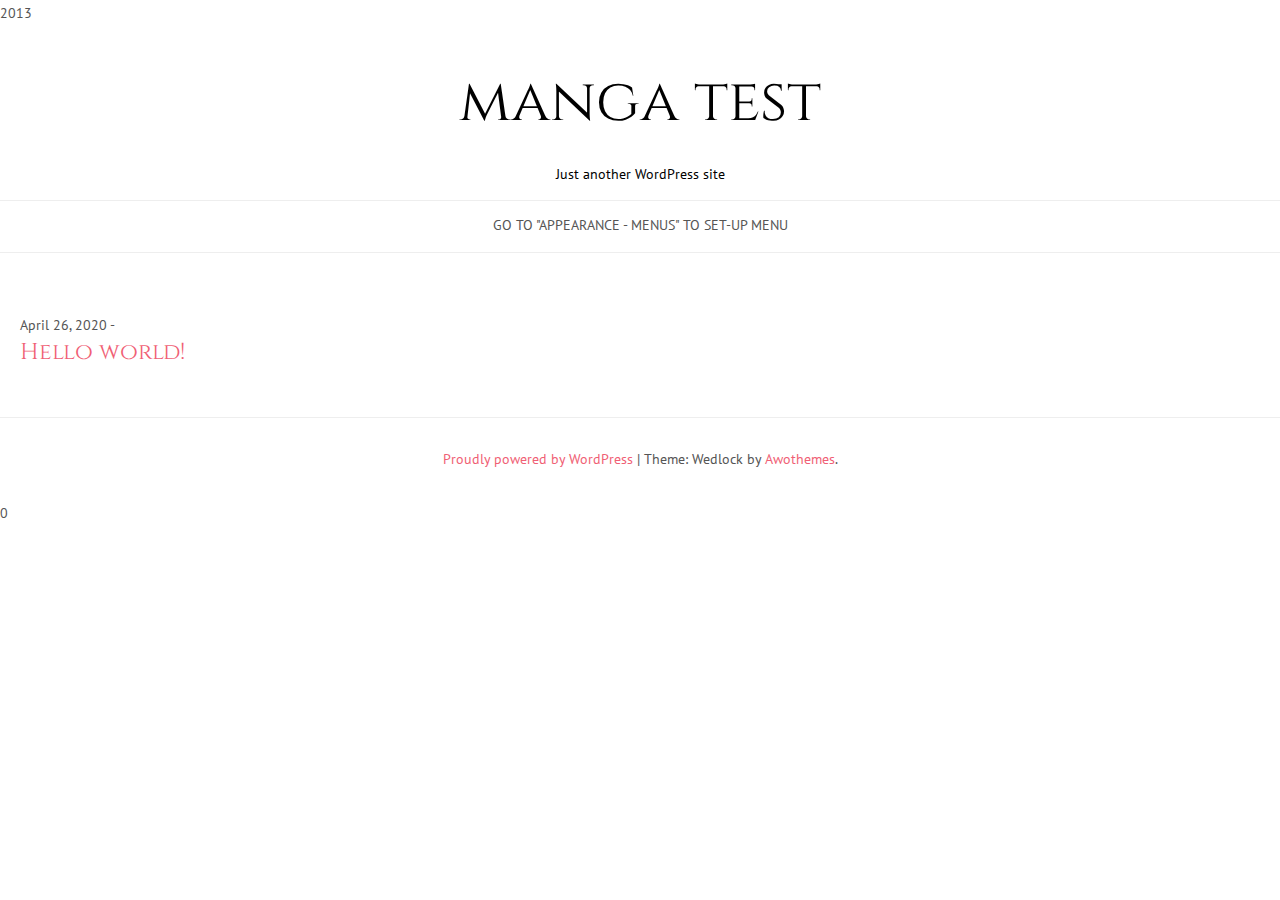
<file: index.html>
2013
<!DOCTYPE html>
<html lang="en-US">
<head>
<meta charset="UTF-8">
<meta name="viewport" content="width=device-width, initial-scale=1">
<link rel="profile" href="http://gmpg.org/xfn/11">
<link rel="pingback" href="https://soufianedrom.github.io/manga/xmlrpc.php">

<title>manga test &#8211; Just another WordPress site</title>
<link rel='dns-prefetch' href='//fonts.googleapis.com' />
<link rel='dns-prefetch' href='//s.w.org' />
<link rel="alternate" type="application/rss+xml" title="manga test &raquo; Feed" href="https://soufianedrom.github.io/manga/feed/" />
<link rel="alternate" type="application/rss+xml" title="manga test &raquo; Comments Feed" href="https://soufianedrom.github.io/manga/comments/feed/" />
		<script type="text/javascript">
			window._wpemojiSettings = {"baseUrl":"https:\/\/s.w.org\/images\/core\/emoji\/12.0.0-1\/72x72\/","ext":".png","svgUrl":"https:\/\/s.w.org\/images\/core\/emoji\/12.0.0-1\/svg\/","svgExt":".svg","source":{"concatemoji":"https:\/\/soufianedrom.github.io\/manga\/wp-includes\/js\/wp-emoji-release.min.js?ver=5.4"}};
			/*! This file is auto-generated */
			!function(e,a,t){var r,n,o,i,p=a.createElement("canvas"),s=p.getContext&&p.getContext("2d");function c(e,t){var a=String.fromCharCode;s.clearRect(0,0,p.width,p.height),s.fillText(a.apply(this,e),0,0);var r=p.toDataURL();return s.clearRect(0,0,p.width,p.height),s.fillText(a.apply(this,t),0,0),r===p.toDataURL()}function l(e){if(!s||!s.fillText)return!1;switch(s.textBaseline="top",s.font="600 32px Arial",e){case"flag":return!c([127987,65039,8205,9895,65039],[127987,65039,8203,9895,65039])&&(!c([55356,56826,55356,56819],[55356,56826,8203,55356,56819])&&!c([55356,57332,56128,56423,56128,56418,56128,56421,56128,56430,56128,56423,56128,56447],[55356,57332,8203,56128,56423,8203,56128,56418,8203,56128,56421,8203,56128,56430,8203,56128,56423,8203,56128,56447]));case"emoji":return!c([55357,56424,55356,57342,8205,55358,56605,8205,55357,56424,55356,57340],[55357,56424,55356,57342,8203,55358,56605,8203,55357,56424,55356,57340])}return!1}function d(e){var t=a.createElement("script");t.src=e,t.defer=t.type="text/javascript",a.getElementsByTagName("head")[0].appendChild(t)}for(i=Array("flag","emoji"),t.supports={everything:!0,everythingExceptFlag:!0},o=0;o<i.length;o++)t.supports[i[o]]=l(i[o]),t.supports.everything=t.supports.everything&&t.supports[i[o]],"flag"!==i[o]&&(t.supports.everythingExceptFlag=t.supports.everythingExceptFlag&&t.supports[i[o]]);t.supports.everythingExceptFlag=t.supports.everythingExceptFlag&&!t.supports.flag,t.DOMReady=!1,t.readyCallback=function(){t.DOMReady=!0},t.supports.everything||(n=function(){t.readyCallback()},a.addEventListener?(a.addEventListener("DOMContentLoaded",n,!1),e.addEventListener("load",n,!1)):(e.attachEvent("onload",n),a.attachEvent("onreadystatechange",function(){"complete"===a.readyState&&t.readyCallback()})),(r=t.source||{}).concatemoji?d(r.concatemoji):r.wpemoji&&r.twemoji&&(d(r.twemoji),d(r.wpemoji)))}(window,document,window._wpemojiSettings);
		</script>
		<style type="text/css">
img.wp-smiley,
img.emoji {
	display: inline !important;
	border: none !important;
	box-shadow: none !important;
	height: 1em !important;
	width: 1em !important;
	margin: 0 .07em !important;
	vertical-align: -0.1em !important;
	background: none !important;
	padding: 0 !important;
}
</style>
	<link rel='stylesheet' id='wp-block-library-css'  href='https://soufianedrom.github.io/manga/wp-includes/css/dist/block-library/style.min.css?ver=5.4' type='text/css' media='all' />
<link rel='stylesheet' id='wedlock-style-css'  href='https://soufianedrom.github.io/manga/wp-content/themes/wedlock/style.css?ver=5.4' type='text/css' media='all' />
<link rel='stylesheet' id='gumby-style-css'  href='https://soufianedrom.github.io/manga/wp-content/themes/wedlock/css/gumby.css?ver=20151215' type='text/css' media='' />
<link rel='stylesheet' id='wedlock-fonts-css'  href='https://fonts.googleapis.com/css?family=Cinzel%3A400%2C700%7CPT%2BSans%3A400%2C400italic%2C700%2C700italic&#038;subset=cyrillic%2Clatin%2Clatin-ext' type='text/css' media='all' />
<script type='text/javascript' src='https://soufianedrom.github.io/manga/wp-includes/js/jquery/jquery.js?ver=1.12.4-wp'></script>
<script type='text/javascript' src='https://soufianedrom.github.io/manga/wp-includes/js/jquery/jquery-migrate.min.js?ver=1.4.1'></script>
<script type='text/javascript' src='https://soufianedrom.github.io/manga/wp-content/themes/wedlock/js/libs/modernizr.js?ver=20151215'></script>
<link rel='https://api.w.org/' href='https://soufianedrom.github.io/manga/wp-json/' />
<link rel="EditURI" type="application/rsd+xml" title="RSD" href="https://soufianedrom.github.io/manga/xmlrpc.php?rsd" />
<link rel="wlwmanifest" type="application/wlwmanifest+xml" href="https://soufianedrom.github.io/manga/wp-includes/wlwmanifest.xml" /> 
<meta name="generator" content="WordPress 5.4" />
<style type="text/css">.recentcomments a{display:inline !important;padding:0 !important;margin:0 !important;}</style>	<style type="text/css">
	
				.site-title a,
		.site-description {
			color: #000000;
		}
		</style>
	</head>

<body class="home blog hfeed">
<div id="page" class="site">

	<header id="masthead" class="site-header" role="banner" style="background-image:url('')">
		<div class="header-top row">
			<div class="logo">
									<h1 class="site-title"><a rel="home" href="https://soufianedrom.github.io/manga/">manga test</a></h1>
						
							<p class="site-description">Just another WordPress site</p>
						</div>
		</div>
		<!-- container to normalize fixed navigation behavior when scrolling -->
		<div class="navcontain">
			<div class="navbar" gumby-fixed="top" id="main-nav">
				<div class="row">
					<ul><li><a href="https://soufianedrom.github.io/manga/wp-admin/nav-menus.php">Go to "Appearance - Menus" to set-up menu</a></li></ul>				</div>
			</div>
		</div>
	</header><!-- #masthead --><div id="content" class="site-content row">

	<div id="primary" class="content-area twelve columns">
		<main id="main" class="site-main" role="main">

		<div id="posts-container" class="js-masonry">
<article id="post-1" class="blogroll post-1 post type-post status-publish format-standard hentry category-uncategorized">
	<header class="entry-header">

	
					
								
									<div class="entry-meta">
						<span class="posted-on"><a href="https://soufianedrom.github.io/manga/2020/04/26/hello-world/" rel="bookmark"><time class="entry-date published updated" datetime="2020-04-26T14:50:10+00:00">April 26, 2020</time></a></span> - 					</div><!-- .entry-meta -->
								
				<h4 class="entry-title"><a href="https://soufianedrom.github.io/manga/2020/04/26/hello-world/" rel="bookmark">Hello world!</a></h4>				
			
	</header><!-- .entry-header -->
	
			
	<footer class="entry-footer">
			</footer><!-- .entry-footer -->
</article><!-- #post-## -->
</div>
		</main><!-- #main -->
	</div><!-- #primary -->


	</div><!-- #content -->

	<footer id="colophon" class="site-footer" role="contentinfo">
		<div class="site-info row">
			<a href="https://wordpress.org/">Proudly powered by WordPress</a>
			<span class="sep"> | </span>
			Theme: Wedlock by <a href="http://awothemes.pro" rel="designer">Awothemes</a>.		</div><!-- .site-info -->
	</footer><!-- #colophon -->
</div><!-- #page -->

<script type='text/javascript' src='https://soufianedrom.github.io/manga/wp-includes/js/imagesloaded.min.js?ver=3.2.0'></script>
<script type='text/javascript' src='https://soufianedrom.github.io/manga/wp-includes/js/masonry.min.js?ver=3.3.2'></script>
<script type='text/javascript' src='https://soufianedrom.github.io/manga/wp-content/themes/wedlock/js/libs/gumby.js?ver=20151215'></script>
<script type='text/javascript' src='https://soufianedrom.github.io/manga/wp-content/themes/wedlock/js/libs/ui/gumby.fixed.js?ver=20151215'></script>
<script type='text/javascript' src='https://soufianedrom.github.io/manga/wp-content/themes/wedlock/js/libs/ui/gumby.toggleswitch.js?ver=20151215'></script>
<script type='text/javascript' src='https://soufianedrom.github.io/manga/wp-content/themes/wedlock/js/libs/ui/gumby.navbar.js?ver=20151215'></script>
<script type='text/javascript' src='https://soufianedrom.github.io/manga/wp-content/themes/wedlock/js/libs/gumby.init.js?ver=20151215'></script>
<script type='text/javascript' src='https://soufianedrom.github.io/manga/wp-content/themes/wedlock/js/main.js?ver=20151215'></script>
<script type='text/javascript' src='https://soufianedrom.github.io/manga/wp-includes/js/wp-embed.min.js?ver=5.4'></script>

</body>
</html>

0
</file>
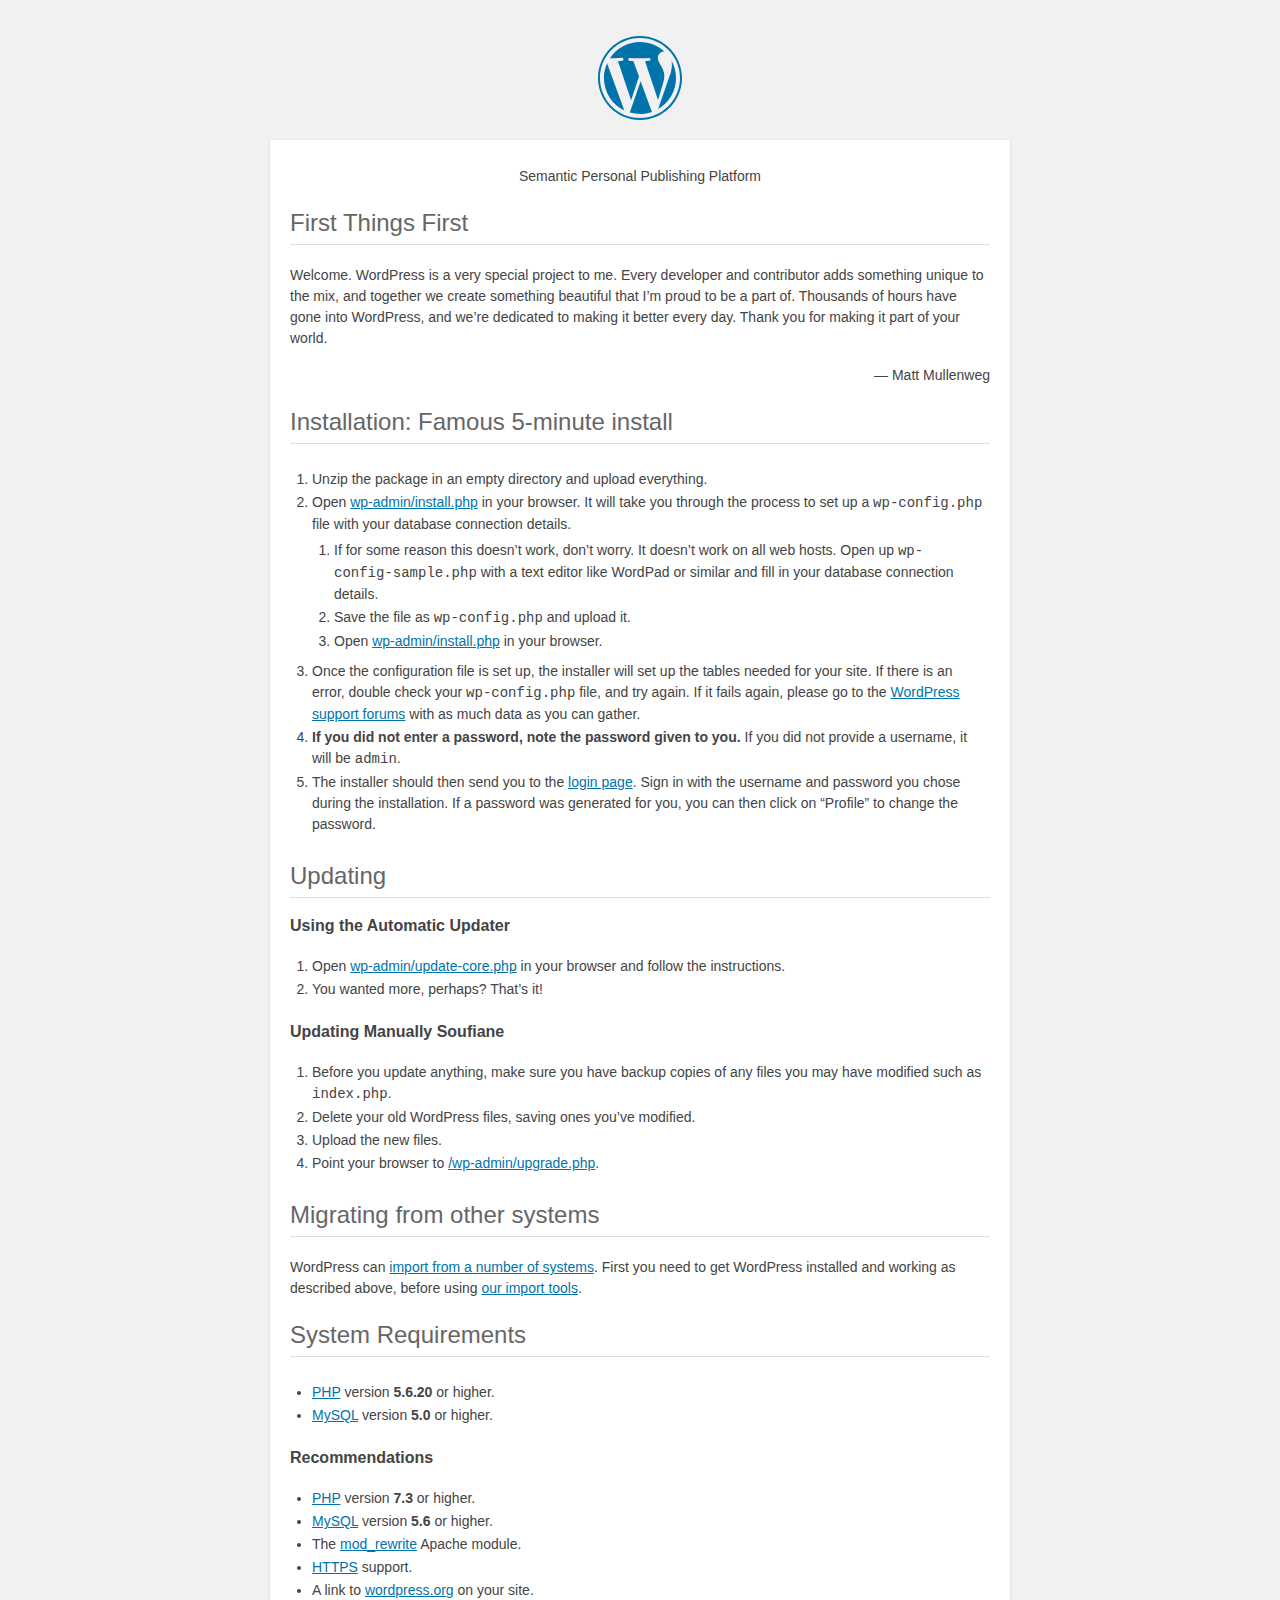
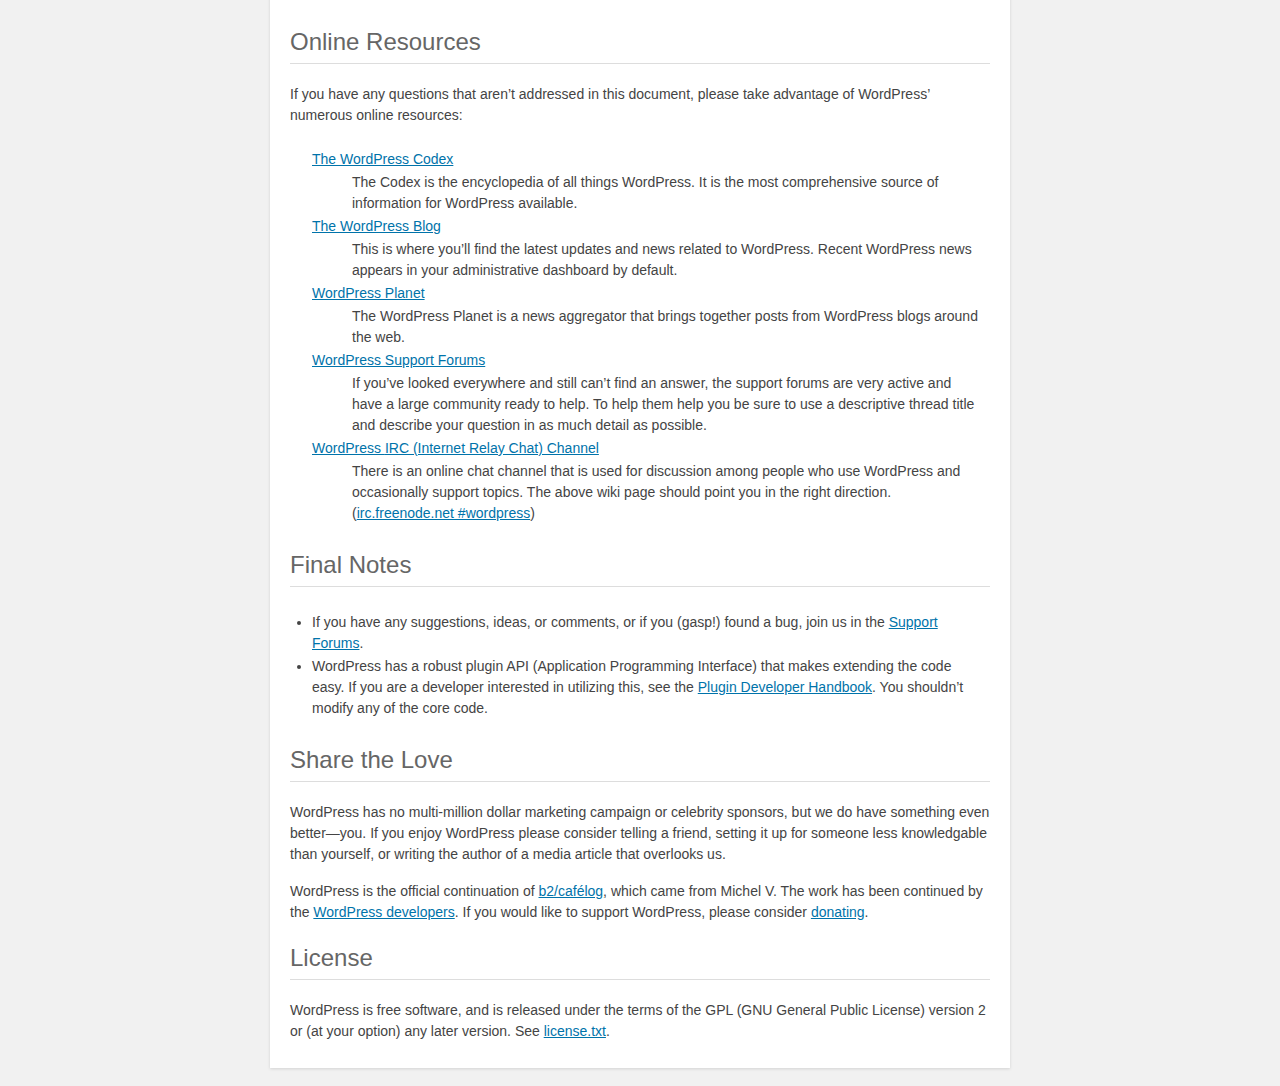
<file: readme.html>
<!DOCTYPE html>
<html lang="en">
<head>
	<meta name="viewport" content="width=device-width" />
	<meta http-equiv="Content-Type" content="text/html; charset=utf-8" />
	<title>WordPress &#8250; ReadMe</title>
	<link rel="stylesheet" href="wp-admin/css/install.css?ver=20100228" type="text/css" />
</head>
<body>
<h1 id="logo">
	<a href="https://wordpress.org/"><img alt="WordPress" src="wp-admin/images/wordpress-logo.png" /></a>
</h1>
<p style="text-align: center">Semantic Personal Publishing Platform</p>

<h2>First Things First</h2>
<p>Welcome. WordPress is a very special project to me. Every developer and contributor adds something unique to the mix, and together we create something beautiful that I&#8217;m proud to be a part of. Thousands of hours have gone into WordPress, and we&#8217;re dedicated to making it better every day. Thank you for making it part of your world.</p>
<p style="text-align: right">&#8212; Matt Mullenweg</p>

<h2>Installation: Famous 5-minute install</h2>
<ol>
	<li>Unzip the package in an empty directory and upload everything.</li>
	<li>Open <span class="file"><a href="wp-admin/install.php">wp-admin/install.php</a></span> in your browser. It will take you through the process to set up a <code>wp-config.php</code> file with your database connection details.
		<ol>
			<li>If for some reason this doesn&#8217;t work, don&#8217;t worry. It doesn&#8217;t work on all web hosts. Open up <code>wp-config-sample.php</code> with a text editor like WordPad or similar and fill in your database connection details.</li>
			<li>Save the file as <code>wp-config.php</code> and upload it.</li>
			<li>Open <span class="file"><a href="wp-admin/install.php">wp-admin/install.php</a></span> in your browser.</li>
		</ol>
	</li>
	<li>Once the configuration file is set up, the installer will set up the tables needed for your site. If there is an error, double check your <code>wp-config.php</code> file, and try again. If it fails again, please go to the <a href="https://wordpress.org/support/forums/">WordPress support forums</a> with as much data as you can gather.</li>
	<li><strong>If you did not enter a password, note the password given to you.</strong> If you did not provide a username, it will be <code>admin</code>.</li>
	<li>The installer should then send you to the <a href="wp-login.php">login page</a>. Sign in with the username and password you chose during the installation. If a password was generated for you, you can then click on &#8220;Profile&#8221; to change the password.</li>
</ol>

<h2>Updating</h2>
<h3>Using the Automatic Updater</h3>
<ol>
	<li>Open <span class="file"><a href="wp-admin/update-core.php">wp-admin/update-core.php</a></span> in your browser and follow the instructions.</li>
	<li>You wanted more, perhaps? That&#8217;s it!</li>
</ol>

<h3>Updating Manually Soufiane</h3>
<ol>
	<li>Before you update anything, make sure you have backup copies of any files you may have modified such as <code>index.php</code>.</li>
	<li>Delete your old WordPress files, saving ones you&#8217;ve modified.</li>
	<li>Upload the new files.</li>
	<li>Point your browser to <span class="file"><a href="wp-admin/upgrade.php">/wp-admin/upgrade.php</a>.</span></li>
</ol>

<h2>Migrating from other systems</h2>
<p>WordPress can <a href="https://wordpress.org/support/article/importing-content/">import from a number of systems</a>. First you need to get WordPress installed and working as described above, before using <a href="wp-admin/import.php">our import tools</a>.</p>

<h2>System Requirements</h2>
<ul>
	<li><a href="https://secure.php.net/">PHP</a> version <strong>5.6.20</strong> or higher.</li>
	<li><a href="https://www.mysql.com/">MySQL</a> version <strong>5.0</strong> or higher.</li>
</ul>

<h3>Recommendations</h3>
<ul>
	<li><a href="https://secure.php.net/">PHP</a> version <strong>7.3</strong> or higher.</li>
	<li><a href="https://www.mysql.com/">MySQL</a> version <strong>5.6</strong> or higher.</li>
	<li>The <a href="https://httpd.apache.org/docs/2.2/mod/mod_rewrite.html">mod_rewrite</a> Apache module.</li>
	<li><a href="https://wordpress.org/news/2016/12/moving-toward-ssl/">HTTPS</a> support.</li>
	<li>A link to <a href="https://wordpress.org/">wordpress.org</a> on your site.</li>
</ul>

<h2>Online Resources</h2>
<p>If you have any questions that aren&#8217;t addressed in this document, please take advantage of WordPress&#8217; numerous online resources:</p>
<dl>
	<dt><a href="https://codex.wordpress.org/">The WordPress Codex</a></dt>
		<dd>The Codex is the encyclopedia of all things WordPress. It is the most comprehensive source of information for WordPress available.</dd>
	<dt><a href="https://wordpress.org/news/">The WordPress Blog</a></dt>
		<dd>This is where you&#8217;ll find the latest updates and news related to WordPress. Recent WordPress news appears in your administrative dashboard by default.</dd>
	<dt><a href="https://planet.wordpress.org/">WordPress Planet</a></dt>
		<dd>The WordPress Planet is a news aggregator that brings together posts from WordPress blogs around the web.</dd>
	<dt><a href="https://wordpress.org/support/forums/">WordPress Support Forums</a></dt>
		<dd>If you&#8217;ve looked everywhere and still can&#8217;t find an answer, the support forums are very active and have a large community ready to help. To help them help you be sure to use a descriptive thread title and describe your question in as much detail as possible.</dd>
	<dt><a href="https://codex.wordpress.org/IRC">WordPress <abbr>IRC</abbr> (Internet Relay Chat) Channel</a></dt>
		<dd>There is an online chat channel that is used for discussion among people who use WordPress and occasionally support topics. The above wiki page should point you in the right direction. (<a href="irc://irc.freenode.net/wordpress">irc.freenode.net #wordpress</a>)</dd>
</dl>

<h2>Final Notes</h2>
<ul>
	<li>If you have any suggestions, ideas, or comments, or if you (gasp!) found a bug, join us in the <a href="https://wordpress.org/support/forums/">Support Forums</a>.</li>
	<li>WordPress has a robust plugin <abbr>API</abbr> (Application Programming Interface) that makes extending the code easy. If you are a developer interested in utilizing this, see the <a href="https://developer.wordpress.org/plugins/">Plugin Developer Handbook</a>. You shouldn&#8217;t modify any of the core code.</li>
</ul>

<h2>Share the Love</h2>
<p>WordPress has no multi-million dollar marketing campaign or celebrity sponsors, but we do have something even better&#8212;you. If you enjoy WordPress please consider telling a friend, setting it up for someone less knowledgable than yourself, or writing the author of a media article that overlooks us.</p>

<p>WordPress is the official continuation of <a href="http://cafelog.com/">b2/caf&#233;log</a>, which came from Michel V. The work has been continued by the <a href="https://wordpress.org/about/">WordPress developers</a>. If you would like to support WordPress, please consider <a href="https://wordpress.org/donate/">donating</a>.</p>

<h2>License</h2>
<p>WordPress is free software, and is released under the terms of the <abbr>GPL</abbr> (GNU General Public License) version 2 or (at your option) any later version. See <a href="license.txt">license.txt</a>.</p>

</body>
</html>
</file>
<file: wp-admin/css/install.css>
html {
	background: #f1f1f1;
	margin: 0 20px;
}

body {
	background: #fff;
	color: #444;
	font-family: -apple-system, BlinkMacSystemFont, "Segoe UI", Roboto, Oxygen-Sans, Ubuntu, Cantarell, "Helvetica Neue", sans-serif;
	margin: 140px auto 25px;
	padding: 20px 20px 10px 20px;
	max-width: 700px;
	-webkit-font-smoothing: subpixel-antialiased;
	box-shadow: 0 1px 3px rgba(0, 0, 0, 0.13);
}

a {
	color: #0073aa;
}

a:hover,
a:active {
	color: #00a0d2;
}

a:focus {
	color: #124964;
	box-shadow:
		0 0 0 1px #5b9dd9,
		0 0 2px 1px rgba(30, 140, 190, 0.8);
}

.ie8 a:focus {
	outline: #5b9dd9 solid 1px;
}

h1, h2 {
	border-bottom: 1px solid #ddd;
	clear: both;
	color: #666;
	font-size: 24px;
	padding: 0;
	padding-bottom: 7px;
	font-weight: 400;
}

h3 {
	font-size: 16px;
}

p, li, dd, dt {
	padding-bottom: 2px;
	font-size: 14px;
	line-height: 1.5;
}

code, .code {
	font-family: Consolas, Monaco, monospace;
}

ul, ol, dl {
	padding: 5px 5px 5px 22px;
}

a img {
	border: 0
}
abbr {
	border: 0;
	font-variant: normal;
}

fieldset {
	border: 0;
	padding: 0;
	margin: 0;
}

label {
	cursor: pointer;
}

#logo {
	margin: 6px 0 14px 0;
	padding: 0 0 7px 0;
	border-bottom: none;
	text-align: center
}
#logo a {
	background-image: url(../images/w-logo-blue.png?ver=20131202);
	background-image: none, url(../images/wordpress-logo.svg?ver=20131107);
	background-size: 84px;
	background-position: center top;
	background-repeat: no-repeat;
	color: #444; /* same as login.css */
	height: 84px;
	font-size: 20px;
	font-weight: 400;
	line-height: 1.3;
	margin: -130px auto 25px;
	padding: 0;
	text-decoration: none;
	width: 84px;
	text-indent: -9999px;
	outline: none;
	overflow: hidden;
	display: block;
}

.step {
	margin: 20px 0 15px;
}
.step, th {
	text-align: left;
	padding: 0;
}
.language-chooser.wp-core-ui .step .button.button-large {
	font-size: 14px;
}
textarea {
	border: 1px solid #ddd;
	font-family: -apple-system, BlinkMacSystemFont, "Segoe UI", Roboto, Oxygen-Sans, Ubuntu, Cantarell, "Helvetica Neue", sans-serif;
	width: 100%;
	box-sizing: border-box;
}

.form-table {
	border-collapse: collapse;
	margin-top: 1em;
	width: 100%;
}

.form-table td {
	margin-bottom: 9px;
	padding: 10px 20px 10px 0;
	font-size: 14px;
	vertical-align: top
}

.form-table th {
	font-size: 14px;
	text-align: left;
	padding: 10px 20px 10px 0;
	width: 140px;
	vertical-align: top;
}

.form-table code {
	line-height: 1.28571428;
	font-size: 14px;
}

.form-table p {
	margin: 4px 0 0 0;
	font-size: 11px;
}

.form-table input {
	line-height: 1.33333333;
	font-size: 15px;
	padding: 3px 5px;
	border: 1px solid #ddd;
	box-shadow: inset 0 1px 2px rgba(0, 0, 0, 0.07);
}

input,
submit {
	font-family: -apple-system, BlinkMacSystemFont, "Segoe UI", Roboto, Oxygen-Sans, Ubuntu, Cantarell, "Helvetica Neue", sans-serif;
}

.form-table input[type=text],
.form-table input[type=email],
.form-table input[type=url],
.form-table input[type=password],
#pass-strength-result {
	width: 218px;
}

.form-table th p {
	font-weight: 400;
}

.form-table.install-success th,
.form-table.install-success td {
	vertical-align: middle;
	padding: 16px 20px 16px 0;
}

.form-table.install-success td p {
	margin: 0;
	font-size: 14px;
}

.form-table.install-success td code {
	margin: 0;
	font-size: 18px;
}

#error-page {
	margin-top: 50px;
}

#error-page p {
	font-size: 14px;
	line-height: 1.28571428;
	margin: 25px 0 20px;
}

#error-page code, .code {
	font-family: Consolas, Monaco, monospace;
}

.message {
	border-left: 4px solid #dc3232;
	padding: .7em .6em;
	background-color: #fbeaea;
}

/* rtl:ignore */
#dbname,
#uname,
#pwd,
#dbhost,
#prefix,
#user_login,
#admin_email,
#pass1,
#pass2 {
	direction: ltr;
}


/* localization */
body.rtl,
.rtl textarea,
.rtl input,
.rtl submit {
	font-family: Tahoma, sans-serif;
}

:lang(he-il) body.rtl,
:lang(he-il) .rtl textarea,
:lang(he-il) .rtl input,
:lang(he-il) .rtl submit {
	font-family: Arial, sans-serif;
}

@media only screen and (max-width: 799px) {
	body {
		margin-top: 115px;
	}
	#logo a {
		margin: -125px auto 30px;
	}
}

@media screen and (max-width: 782px) {

	.form-table {
		margin-top: 0;
	}

	.form-table th,
	.form-table td {
		display: block;
		width: auto;
		vertical-align: middle;
	}

	.form-table th {
		padding: 20px 0 0;
	}

	.form-table td {
		padding: 5px 0;
		border: 0;
		margin: 0;
	}

	textarea,
	input {
		font-size: 16px;
	}

	.form-table td input[type="text"],
	.form-table td input[type="email"],
	.form-table td input[type="url"],
	.form-table td input[type="password"],
	.form-table td select,
	.form-table td textarea,
	.form-table span.description {
		width: 100%;
		font-size: 16px;
		line-height: 1.5;
		padding: 7px 10px;
		display: block;
		max-width: none;
		box-sizing: border-box;
	}

	.wp-pwd #pass1 {
		padding-right: 50px;
	}

	.wp-pwd .button.wp-hide-pw {
		right: 0;
	}

	#pass-strength-result {
		width: 100%;
	}
}

body.language-chooser {
	max-width: 300px;
}

.language-chooser select {
	padding: 8px;
	width: 100%;
	display: block;
	border: 1px solid #ddd;
	background: #fff;
	color: #32373c;
	font-size: 16px;
	font-family: Arial, sans-serif;
	font-weight: 400;
}

.language-chooser select:focus {
	color: #32373c;
}

.language-chooser select option:hover,
.language-chooser select option:focus {
	color: #016087;
}

.language-chooser p {
	text-align: right;
}

.screen-reader-input,
.screen-reader-text {
	border: 0;
	clip: rect(1px, 1px, 1px, 1px);
	-webkit-clip-path: inset(50%);
	clip-path: inset(50%);
	height: 1px;
	margin: -1px;
	overflow: hidden;
	padding: 0;
	position: absolute;
	width: 1px;
	word-wrap: normal !important;
}

.spinner {
	background: url(../images/spinner.gif) no-repeat;
	background-size: 20px 20px;
	visibility: hidden;
	opacity: 0.7;
	filter: alpha(opacity=70);
	width: 20px;
	height: 20px;
	margin: 2px 5px 0;
}

.step .spinner {
	display: inline-block;
	vertical-align: middle;
	margin-right: 15px;
}

.button.hide-if-no-js,
.hide-if-no-js {
	display: none;
}

/**
 * HiDPI Displays
 */
@media print,
  (-webkit-min-device-pixel-ratio: 1.25),
  (min-resolution: 120dpi) {

	.spinner {
		background-image: url(../images/spinner-2x.gif);
	}

}
</file>
